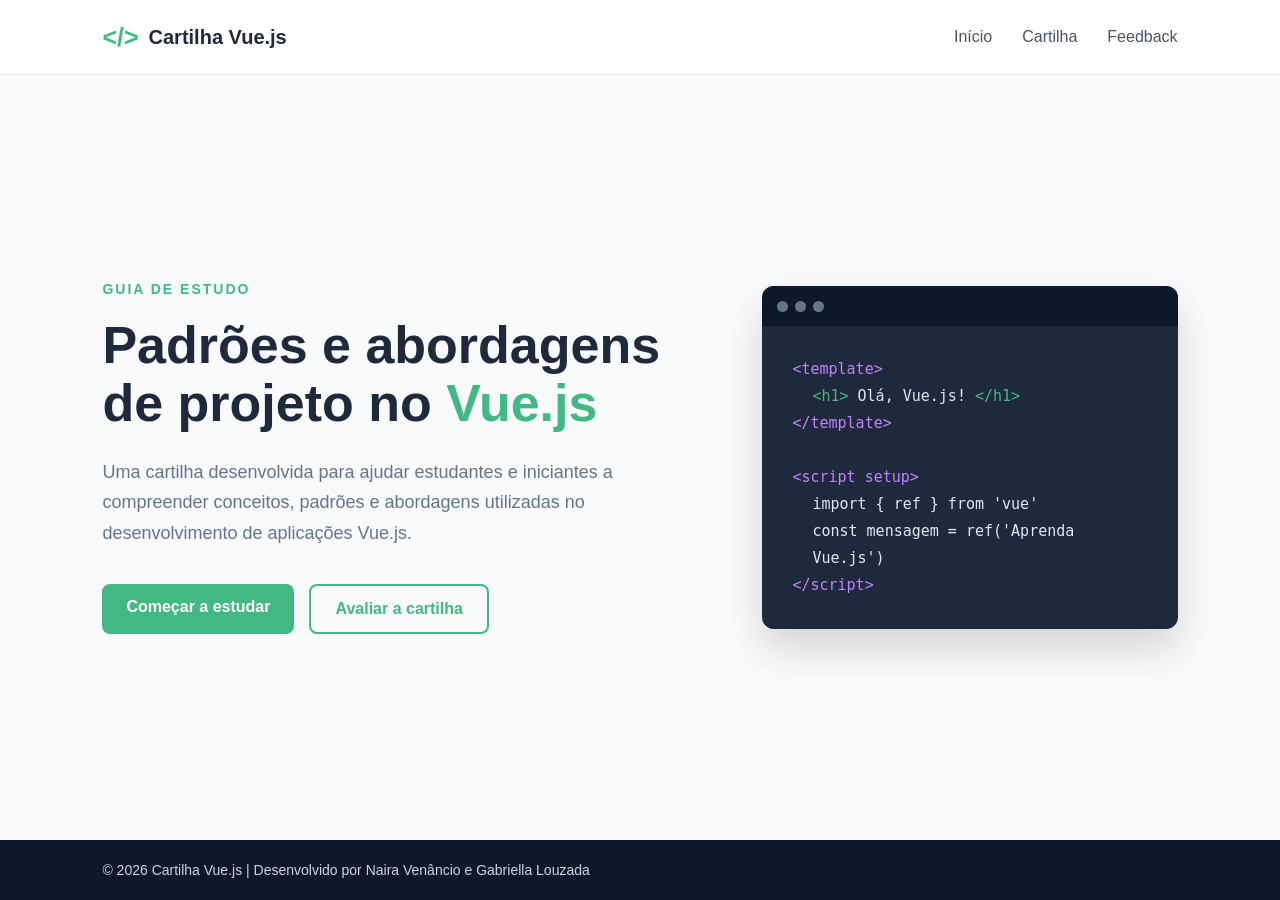
<file: index.html>
<!DOCTYPE html>
<html lang="pt-BR">

<head>
    <meta charset="UTF-8">
    <meta name="viewport" content="width=device-width, initial-scale=1.0">

    <title>Cartilha de Padrões Vue.js</title>

    <link rel="stylesheet" href="css/style.css">
</head>

<body>

    <!-- CABEÇALHO -->
    <header class="header">

        <div class="logo">
            <span>&lt;/&gt;</span>
            <h2>Cartilha Vue.js</h2>
        </div>

        <nav>
            <a href="index.html">Início</a>
            <a href="cartilha.html">Cartilha</a>
            <a href="feedback.html">Feedback</a>
        </nav>

    </header>


    <!-- CONTEÚDO PRINCIPAL -->
    <main class="hero">

        <div class="hero-text">

            <p class="tag">GUIA DE ESTUDO</p>

            <h1>
                Padrões e abordagens
                de projeto no
                <span>Vue.js</span>
            </h1>

            <p class="description">
                Uma cartilha desenvolvida para ajudar estudantes
                e iniciantes a compreender conceitos, padrões e
                abordagens utilizadas no desenvolvimento de
                aplicações Vue.js.
            </p>

            <div class="buttons">

                <a href="cartilha.html" class="btn-primary">
                    Começar a estudar
                </a>

                <a href="feedback.html" class="btn-secondary">
                    Avaliar a cartilha
                </a>

            </div>

        </div>


        <div class="hero-card">

            <div class="code-header">
                <span></span>
                <span></span>
                <span></span>
            </div>

            <div class="code">
                <p><span class="purple">&lt;template&gt;</span></p>

                <p class="indent">
                    <span class="green">&lt;h1&gt;</span>
                    Olá, Vue.js!
                    <span class="green">&lt;/h1&gt;</span>
                </p>

                <p><span class="purple">&lt;/template&gt;</span></p>

                <br>

                <p>
                    <span class="purple">&lt;script setup&gt;</span>
                </p>

                <p class="indent">
                    import { ref } from 'vue'
                </p>

                <p class="indent">
                    const mensagem = ref('Aprenda Vue.js')
                </p>

                <p>
                    <span class="purple">&lt;/script&gt;</span>
                </p>
            </div>

        </div>

    </main>


    <!-- RODAPÉ -->
    <footer>

        <p>
            © 2026 Cartilha Vue.js | Desenvolvido por Naira Venâncio e Gabriella Louzada
        </p>

    </footer>

</body>

</html>
</file>
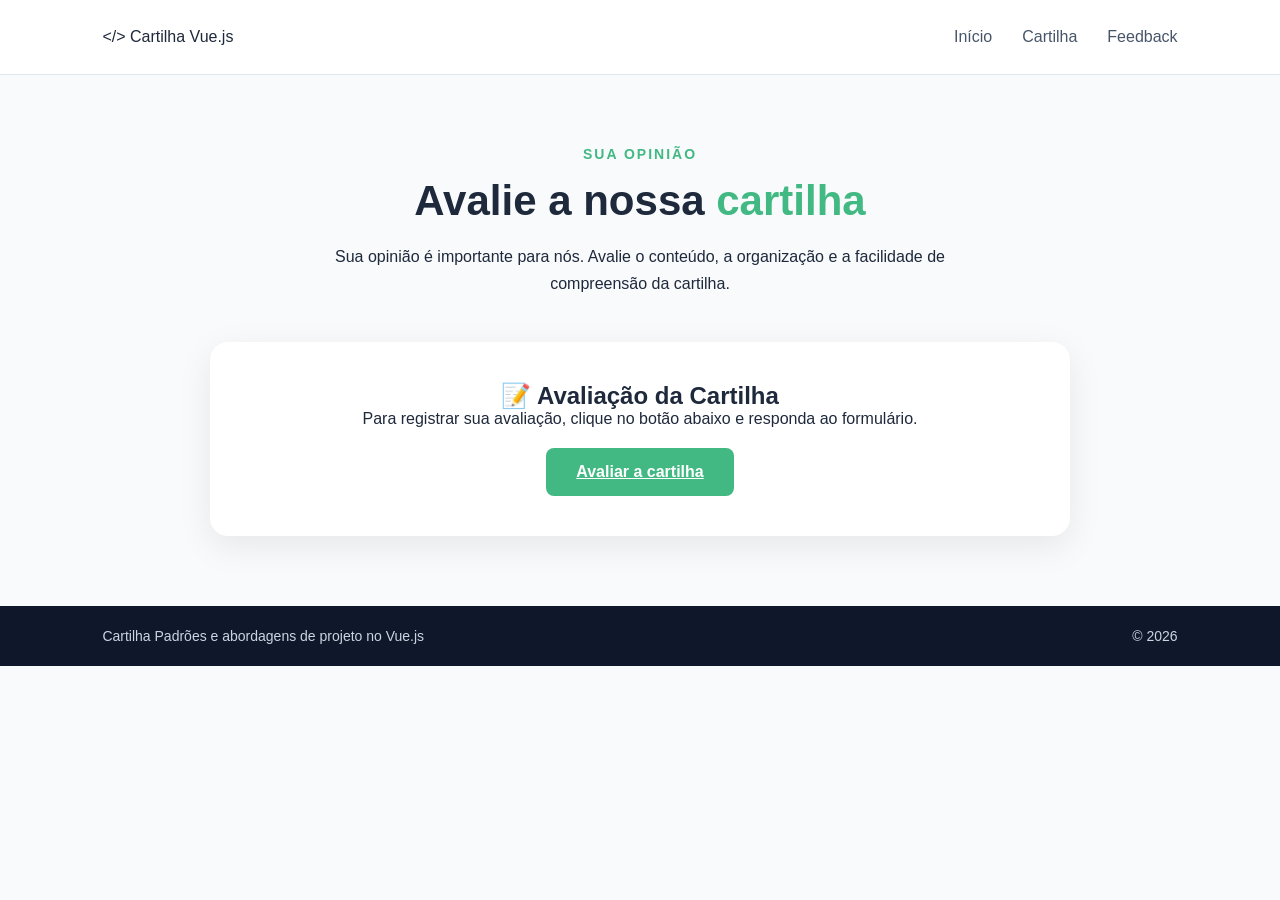
<file: feedback.html>
<!DOCTYPE html>
<html lang="pt-BR">

<head>
    <meta charset="UTF-8">
    <meta name="viewport" content="width=device-width, initial-scale=1.0">

    <title>Feedback | Cartilha Vue.js</title>

    <link rel="stylesheet" href="css/style.css">
</head>

<body>

    <!-- CABEÇALHO -->
    <header class="header">

        <div class="logo">
            &lt;/&gt; Cartilha Vue.js
        </div>

        <nav>
            <a href="index.html">Início</a>
            <a href="cartilha.html">Cartilha</a>
            <a href="feedback.html" class="active">Feedback</a>
        </nav>

    </header>


    <!-- CONTEÚDO -->
    <main class="feedback-page">

        <section class="feedback-intro">

            <span class="tag">SUA OPINIÃO</span>

            <h1>
                Avalie a nossa
                <span>cartilha</span>
            </h1>

            <p>
                Sua opinião é importante para nós.
                Avalie o conteúdo, a organização e
                a facilidade de compreensão da cartilha.
            </p>

        </section>


        <!-- ÁREA DO FEEDBACK -->
        <section class="feedback-card">

            <h2>📝 Avaliação da Cartilha</h2>

            <p>
                Para registrar sua avaliação, clique no botão abaixo
                e responda ao formulário.
            </p>

            <a
                href="https://docs.google.com/forms/d/e/1FAIpQLSdFw3mKwKm5lJ_j00mNRt-5a0k-MkaFACGQaQvLbp0_npXkPw/viewform?usp=publish-editor"
                target="_blank"
                class="btn-feedback"
            >
                Avaliar a cartilha
            </a>

        </section>

    </main>


    <!-- RODAPÉ -->
    <footer class="footer">

        <p>
            Cartilha Padrões e abordagens de projeto no Vue.js
        </p>

        <p>
            © 2026
        </p>

    </footer>

</body>

</html>
</file>
<file: css/style.css>
* {
    margin: 0;
    padding: 0;
    box-sizing: border-box;
}

body {
    font-family: Arial, Helvetica, sans-serif;
    background: #f8fafc;
    color: #1e293b;
}


/* CABEÇALHO */

.header {
    width: 100%;
    height: 75px;

    display: flex;
    align-items: center;
    justify-content: space-between;

    padding: 0 8%;

    background: white;
    border-bottom: 1px solid #e2e8f0;
}

.logo {
    display: flex;
    align-items: center;
    gap: 10px;
}

.logo span {
    font-size: 25px;
    font-weight: bold;
    color: #42b883;
}

.logo h2 {
    font-size: 20px;
}


/* MENU */

nav {
    display: flex;
    gap: 30px;
}

nav a {
    text-decoration: none;
    color: #475569;
    font-weight: 500;

    transition: 0.3s;
}

nav a:hover {
    color: #42b883;
}


/* ÁREA PRINCIPAL */

.hero {
    min-height: calc(100vh - 135px);

    display: flex;
    align-items: center;
    justify-content: space-between;

    gap: 60px;

    padding: 70px 8%;
}


/* TEXTO */

.hero-text {
    max-width: 600px;
}

.tag {
    color: #42b883;

    font-size: 14px;
    font-weight: bold;

    letter-spacing: 2px;

    margin-bottom: 20px;
}

.hero h1 {
    font-size: 52px;
    line-height: 1.1;

    margin-bottom: 25px;
}

.hero h1 span {
    color: #42b883;
}

.description {
    font-size: 18px;
    line-height: 1.7;

    color: #64748b;

    margin-bottom: 35px;
}


/* BOTÕES */

.buttons {
    display: flex;
    gap: 15px;
}

.btn-primary,
.btn-secondary {
    padding: 14px 24px;

    border-radius: 8px;

    text-decoration: none;

    font-weight: bold;

    transition: 0.3s;
}

.btn-primary {
    background: #42b883;
    color: white;
}

.btn-primary:hover {
    background: #35a372;
}

.btn-secondary {
    border: 2px solid #42b883;
    color: #42b883;
}

.btn-secondary:hover {
    background: #42b883;
    color: white;
}


/* CARD DE CÓDIGO */

.hero-card {
    width: 500px;

    background: #1e293b;

    border-radius: 12px;

    overflow: hidden;

    box-shadow: 0 20px 40px rgba(0, 0, 0, 0.15);
}

.code-header {
    height: 40px;

    display: flex;
    align-items: center;

    gap: 7px;

    padding-left: 15px;

    background: #0f172a;
}

.code-header span {
    width: 11px;
    height: 11px;

    border-radius: 50%;

    background: #64748b;
}

.code {
    padding: 30px;

    color: #e2e8f0;

    font-family: monospace;

    font-size: 15px;

    line-height: 1.8;
}

.indent {
    margin-left: 20px;
}

.purple {
    color: #c084fc;
}

.green {
    color: #42b883;
}


/* RODAPÉ */

footer {
    height: 60px;

    display: flex;
    align-items: center;
    justify-content: space-between;

    padding: 0 8%;

    background: #0f172a;

    color: #cbd5e1;

    font-size: 14px;
}


/* RESPONSIVIDADE */

@media (max-width: 900px) {

    .hero {
        flex-direction: column;
        text-align: center;
    }

    .buttons {
        justify-content: center;
    }

    .hero-card {
        width: 100%;
    }

    nav {
        gap: 15px;
    }
}

@media (max-width: 600px) {

    .header {
        padding: 0 5%;
    }

    .header h2 {
        font-size: 16px;
    }

    .hero {
        padding: 50px 5%;
    }

    .hero h1 {
        font-size: 38px;
    }

    .description {
        font-size: 16px;
    }

    footer {
        padding: 0 5%;
        font-size: 12px;
    }
}

/* =========================================
   PÁGINA DA CARTILHA
========================================= */

.documentation {
    display: flex;
    min-height: calc(100vh - 135px);
}


/* MENU LATERAL */

.sidebar {
    width: 270px;

    position: sticky;
    top: 0;

    height: calc(100vh - 75px);

    padding: 35px 20px;

    background: #ffffff;

    border-right: 1px solid #e2e8f0;

    overflow-y: auto;
}

.sidebar h3 {
    font-size: 12px;

    letter-spacing: 2px;

    color: #94a3b8;

    margin-bottom: 20px;
}

.sidebar a {
    display: block;

    padding: 11px 14px;

    margin-bottom: 5px;

    border-radius: 7px;

    text-decoration: none;

    color: #475569;

    font-size: 14px;

    transition: 0.3s;
}

.sidebar a:hover,
.sidebar a.active {
    background: #ecfdf5;

    color: #42b883;

    font-weight: bold;
}


/* CONTEÚDO */

.content {
    width: 100%;

    max-width: 950px;

    padding: 60px 70px;

    margin: 0 auto;
}

.content section {
    margin-bottom: 90px;

    scroll-margin-top: 30px;
}

.section-tag {
    color: #42b883;

    font-size: 13px;

    font-weight: bold;

    letter-spacing: 2px;
}

.section-number {
    display: inline-block;

    color: #42b883;

    font-size: 13px;

    font-weight: bold;

    margin-bottom: 8px;
}

.content h1 {
    font-size: 42px;

    line-height: 1.15;

    margin: 15px 0 30px;

    color: #1e293b;
}

.content h2 {
    font-size: 30px;

    margin: 25px 0 20px;

    color: #1e293b;
}

.content h3 {
    font-size: 20px;

    margin: 30px 0 12px;

    color: #334155;
}

.content p {
    font-size: 17px;

    line-height: 1.8;

    color: #64748b;

    margin-bottom: 18px;
}

.content ul {
    margin: 15px 0 25px;

    padding-left: 25px;
}

.content li {
    margin-bottom: 12px;

    color: #64748b;

    line-height: 1.6;
}


/* CÓDIGO */

.code-block {
    background: #0f172a;

    border-radius: 10px;

    margin: 25px 0;

    overflow-x: auto;

    box-shadow: 0 10px 25px rgba(0, 0, 0, 0.08);
}

.code-block pre {
    margin: 0;

    padding: 25px;

    color: #e2e8f0;

    font-family: Consolas, monospace;

    font-size: 14px;

    line-height: 1.7;
}

code {
    background: #f1f5f9;

    padding: 3px 6px;

    border-radius: 4px;

    font-family: Consolas, monospace;

    color: #0f766e;
}

.code-block code {
    background: transparent;

    padding: 0;

    color: #e2e8f0;
}


/* CAIXAS */

.info-box,
.summary-box,
.warning-box {
    padding: 22px;

    border-radius: 10px;

    margin: 30px 0;
}

.info-box {
    background: #effdf7;

    border-left: 4px solid #42b883;
}

.summary-box {
    background: #f8fafc;

    border-left: 4px solid #64748b;
}

.warning-box {
    background: #fffaf0;

    border-left: 4px solid #f59e0b;
}

.info-box p,
.summary-box p,
.warning-box p {
    margin-bottom: 0;

    margin-top: 8px;

    font-size: 15px;
}


/* COMPARAÇÃO */

.comparison {
    display: grid;

    grid-template-columns: 1fr 1fr;

    gap: 20px;

    margin: 30px 0;
}

.comparison > div {
    padding: 25px;

    background: #ffffff;

    border: 1px solid #e2e8f0;

    border-radius: 10px;
}

.comparison h3 {
    margin-top: 0;

    color: #42b883;
}


/* ÁREA FINAL DE FEEDBACK */

.feedback-call {
    margin-top: 80px;

    padding: 45px;

    text-align: center;

    background: #ecfdf5;

    border-radius: 15px;
}

.feedback-call h2 {
    margin-top: 0;
}

.feedback-call p {
    margin-bottom: 30px;
}


/* RESPONSIVIDADE */

@media (max-width: 900px) {

    .documentation {
        display: block;
    }

    .sidebar {
        position: relative;

        width: 100%;

        height: auto;

        border-right: none;

        border-bottom: 1px solid #e2e8f0;
    }

    .content {
        padding: 45px 30px;
    }

    .comparison {
        grid-template-columns: 1fr;
    }
}


@media (max-width: 600px) {

    .content {
        padding: 35px 20px;
    }

    .content h1 {
        font-size: 32px;
    }

    .content h2 {
        font-size: 26px;
    }

    .content p {
        font-size: 16px;
    }

    .sidebar {
        padding: 25px 15px;
    }

    .feedback-call {
        padding: 30px 20px;
    }
}
/* =========================
   PÁGINA DE FEEDBACK
========================= */

.feedback-page {
    max-width: 900px;
    margin: 0 auto;
    padding: 70px 20px;
}


/* INTRODUÇÃO */

.feedback-intro {
    text-align: center;
    margin-bottom: 45px;
}

.feedback-intro .tag {
    display: inline-block;
    margin-bottom: 15px;
}

.feedback-intro h1 {
    font-size: 42px;
    margin-bottom: 18px;
}

.feedback-intro h1 span {
    color: #42b883;
}

.feedback-intro p {
    max-width: 650px;
    margin: 0 auto;
    line-height: 1.7;
}


/* CARD */

.feedback-card {
    background: white;
    padding: 40px;
    border-radius: 18px;
    box-shadow: 0 10px 35px rgba(0, 0, 0, 0.08);

    display: flex;
    flex-direction: column;
    align-items: center; 
    text-align: center; 
}


/* BOTÃO */

.btn-feedback {
    width: fit-content;
    border: none;
    padding: 15px 30px;
    border-radius: 8px;
    background: #42b883;
    color: white;
    font-size: 16px;
    font-weight: 600;
    cursor: pointer;
    transition: 0.2s;
    /* Propriedades adicionadas para corrigir a sobreposição: */
    margin-top: 20px; 
    display: block;
    box-sizing: border-box; /* Garante que o padding não quebra a largura de 100% */
}

.btn-feedback:hover {
    transform: translateY(-2px);
    opacity: 0.9;
}

/* RESPONSIVO */

@media (max-width: 600px) {

    .feedback-page {
        padding: 40px 15px;
    }

    .feedback-intro h1 {
        font-size: 32px;
    }

    .feedback-card {
        padding: 25px;
    }

}
</file>
